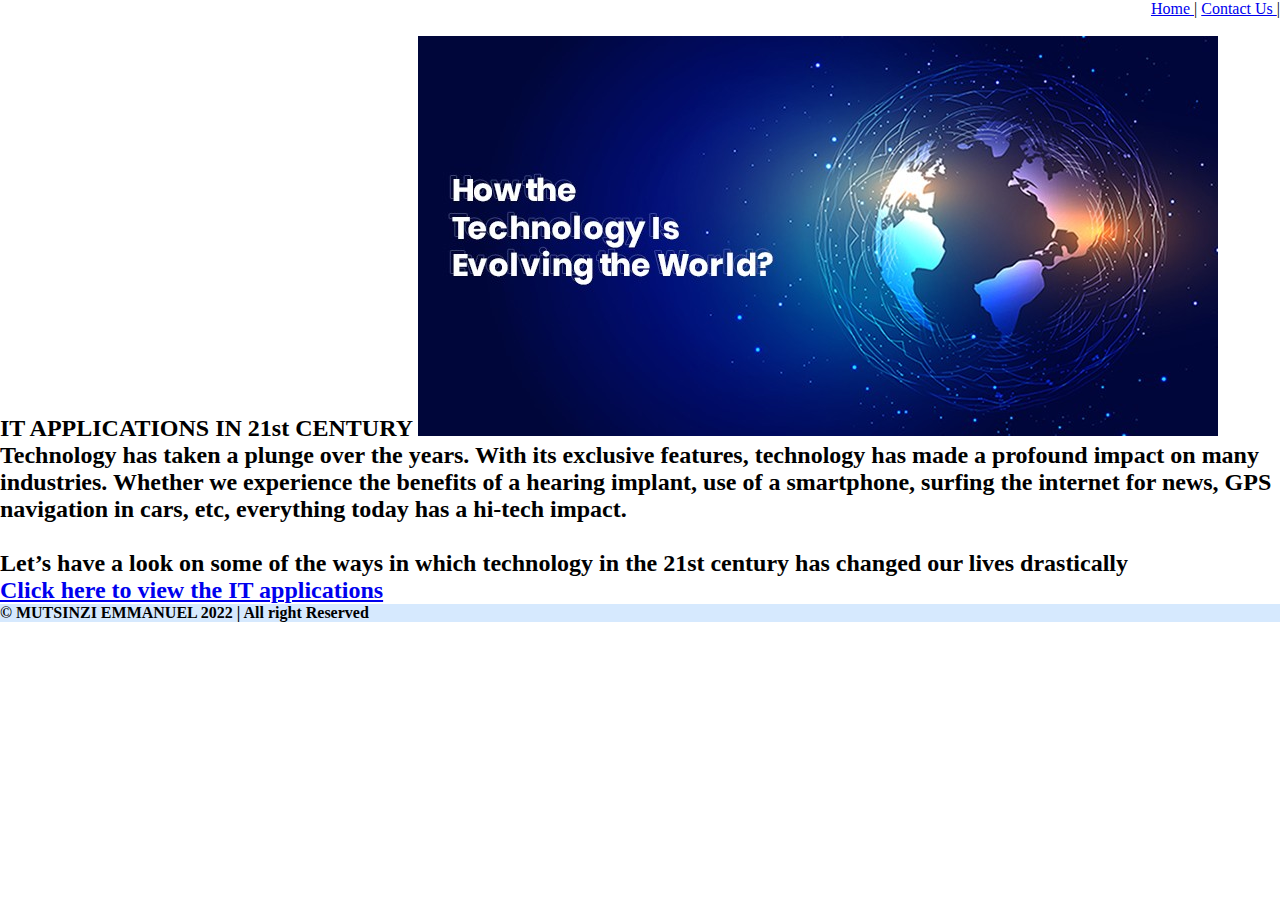
<file: Index.html>
<!DOCTYPE html>
<html lang="en">
  <head>
    <meta charset="utf-8">
	<meta name="viewport" content="width=device-width, initial-scale=1">
	<link rel="stylesheet" href="https://cdnjs.cloudflare.com/ajax/libs/font-awesome/4.7.0/css/font-awesome.min.css">
    <link rel="stylesheet" type="text/css" href="Index.css" />
    <title> Home </title>
  </head>
  <header>
     <nav>
        <p style="float: right">
          <a href="Index.html"> Home </a> |
           <a href="Contact_Us.html"> Contact Us </a> | 
        </p>
     </nav>
  </header>

  <br>
  <br>
  <body>
   <div class='menu'>
   	<h2> IT APPLICATIONS IN 21st CENTURY</hygiene>
   <img src="Evolution_of_It.jpeg"/>
   	<p> Technology has taken a plunge over the years. With its exclusive features, technology has made a profound impact on many industries. Whether we experience the benefits of a hearing implant, use of a smartphone, surfing the internet for news, GPS navigation in cars, etc, everything today has a hi-tech impact.  </p>
   <br >
   	<p>Let’s have a look on some of the ways in which technology in the 21st century has changed our lives drastically </p>
        <a href="https://www.linkedin.com/pulse/7-uses-technology-21st-century-life-paresh-sagar"> Click here to view the IT applications </a> 
   </div>
</body>

<div class='footer'>
<h4>&copy; MUTSINZI EMMANUEL 2022 | All right Reserved </h4>
</div>

</html>
</file>
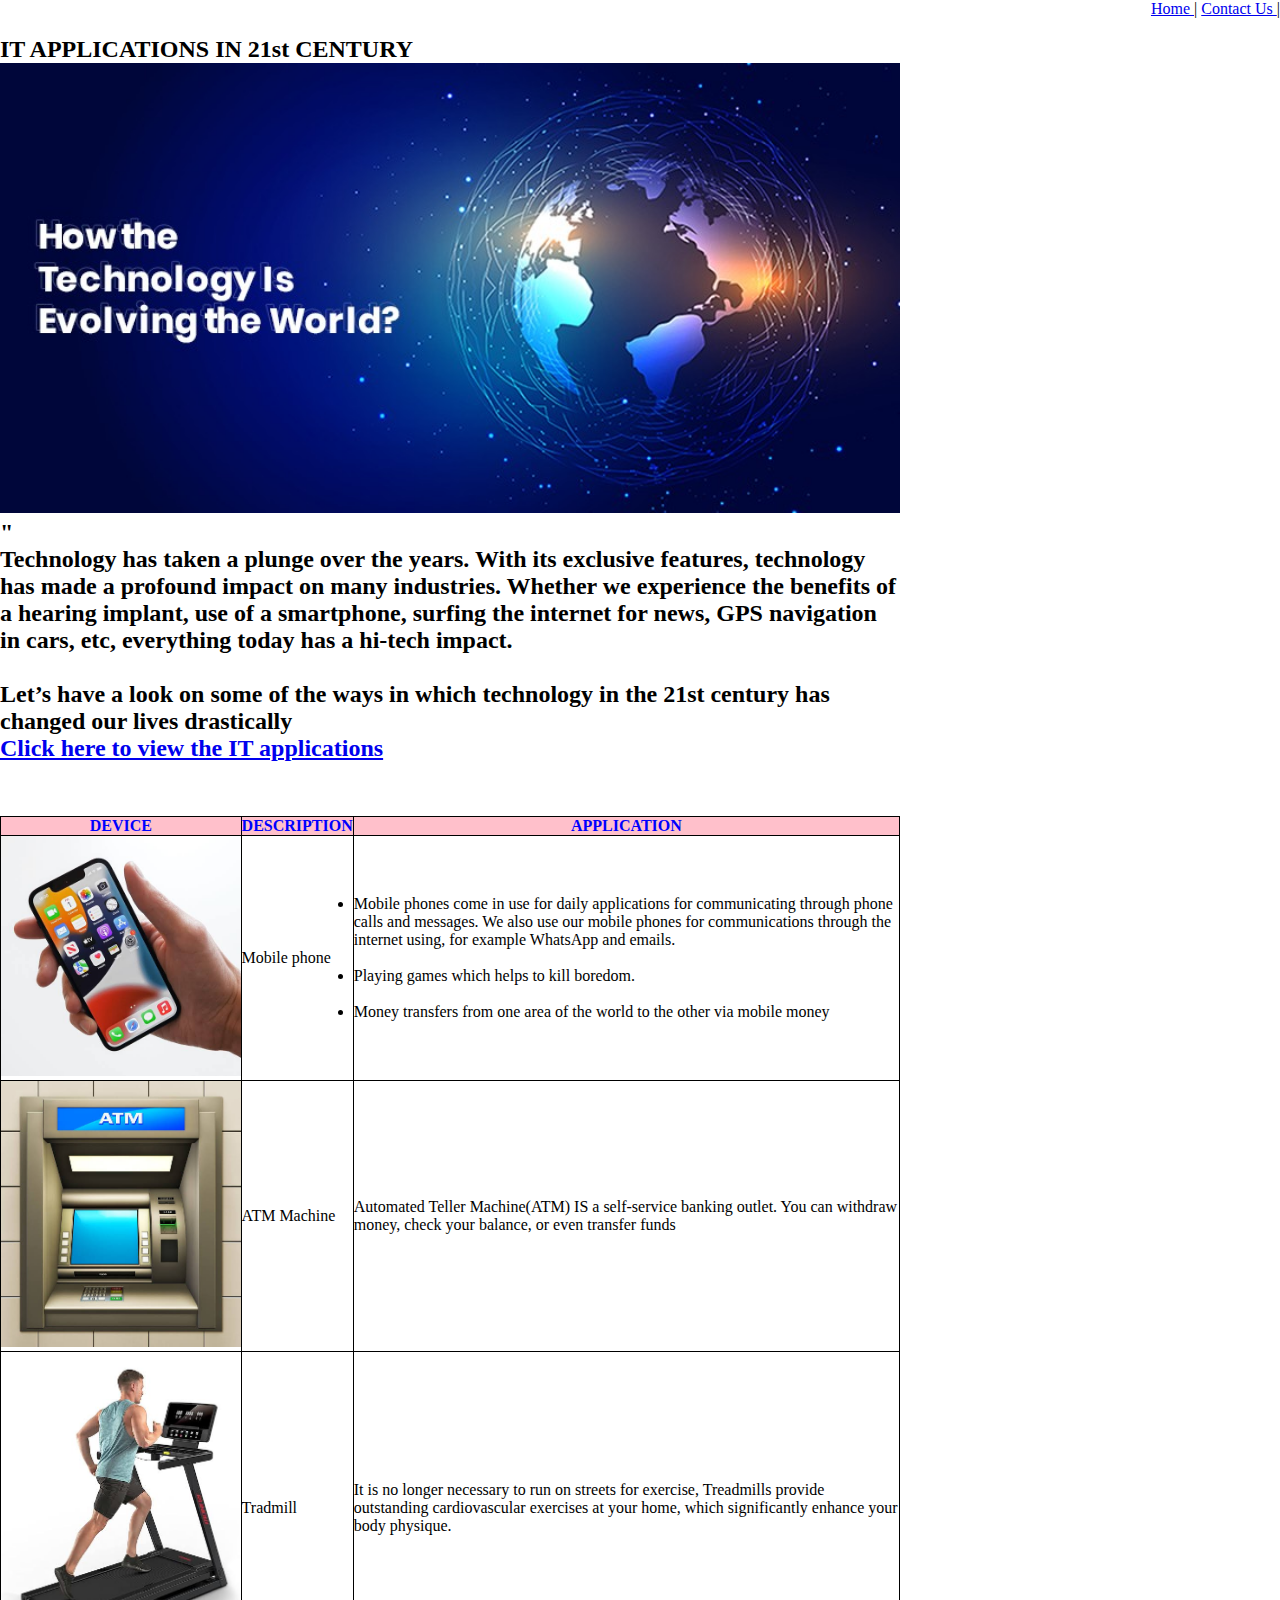
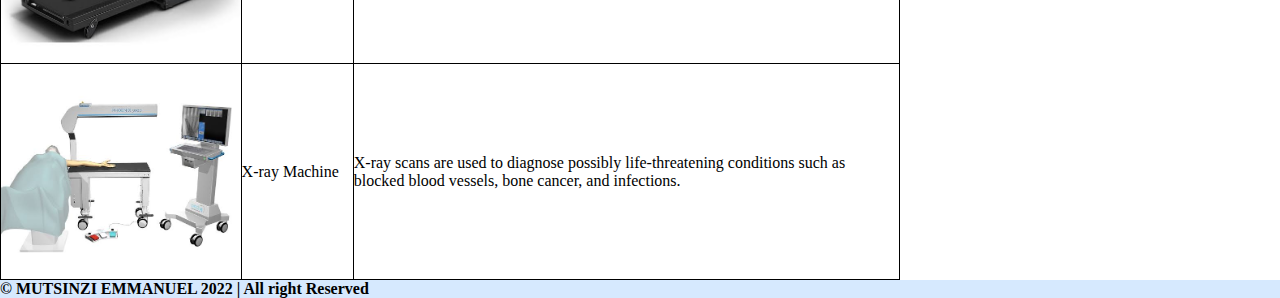
<file: index.html>
<!DOCTYPE html>
<html lang="en">
  <head>
    <meta charset="utf-8">
	<meta name="viewport" content="width=device-width, initial-scale=1">
	<link rel="stylesheet" href="https://cdnjs.cloudflare.com/ajax/libs/font-awesome/4.7.0/css/font-awesome.min.css">
    <link rel="stylesheet" type="text/css" href="Index.css" />
    <title> Home </title>
  </head>
  <header>
     <nav>
        <p style="float: right">
          <a href="index.html"> Home </a> |
           <a href="contact_us.html"> Contact Us </a> | 
        </p>
     </nav>
  </header>

  <br>
  <br>
  <body>
   <div class='menu1'>
   	<h2> IT APPLICATIONS IN 21st CENTURY</hygiene>
   <img src="Evolution_of_It.jpeg" width="100%">
					" 

   	<p> Technology has taken a plunge over the years. With its exclusive features, technology has made a profound impact on many industries. Whether we experience the benefits of a hearing implant, use of a smartphone, surfing the internet for news, GPS navigation in cars, etc, everything today has a hi-tech impact.  </p>
   <br >
   	<p>Let’s have a look on some of the ways in which technology in the 21st century has changed our lives drastically </p>
        <a href="https://www.linkedin.com/pulse/7-uses-technology-21st-century-life-paresh-sagar"> Click here to view the IT applications </a> 
   </div>
	  
	    
	

	  <br>   
	  <br>
          <br>
	  
	<div class='menu2'>
            <! --tables--! >

  <table>

  <thead>

  <tr>

    <th>DEVICE</th>

    <th>DESCRIPTION</th>

    <th>APPLICATION</th>

  </tr>

    </thead>

      <tr>

    <td><Img src="Smartphone.jpeg"style="width: 100%"></td>

    <td>Mobile phone</td>

    <td> 
	    <ul>

            <li>Mobile phones come in use for daily applications for communicating through phone calls and messages. We also use our mobile phones for communications through the internet using, for example WhatsApp and emails. </li>
		<br>

            <li>Playing games which helps to kill boredom.</li> <br>
		    

            <li>Money transfers from one area of the world to the other via mobile money </li>

         </ul>
	</td>

  </tr>

  <tr>

    <td><Img src="Atm_machine.jpeg" style="width: 100%"></td>

    <td> ATM Machine </td>

    <td>Automated Teller Machine(ATM) IS a self-service banking outlet. You can withdraw money, check your balance, or even transfer funds </td>

  </tr>

  <tr>

    <td><Img src="Treadmill.jpeg" style="width: 100%; height"></td>

    <td> Tradmill</td>

    <td>It is no longer necessary to run on streets for exercise, Treadmills provide outstanding cardiovascular exercises at your home, which significantly enhance your body physique.</td>

  </tr>

   <tr>

    <td><Img src="X-ray_machine.jpeg" style="width: 100%; height"></td>

    <td> X-ray Machine</td>

    <td>X-ray scans are used to diagnose possibly life-threatening conditions such as blocked blood vessels, bone cancer, and infections.</td>

  </tr>

</table>
		
	</div>
	
</body>

<div class='footer'>
<h4>&copy; MUTSINZI EMMANUEL 2022 | All right Reserved </h4>
</div>

</html>
</file>
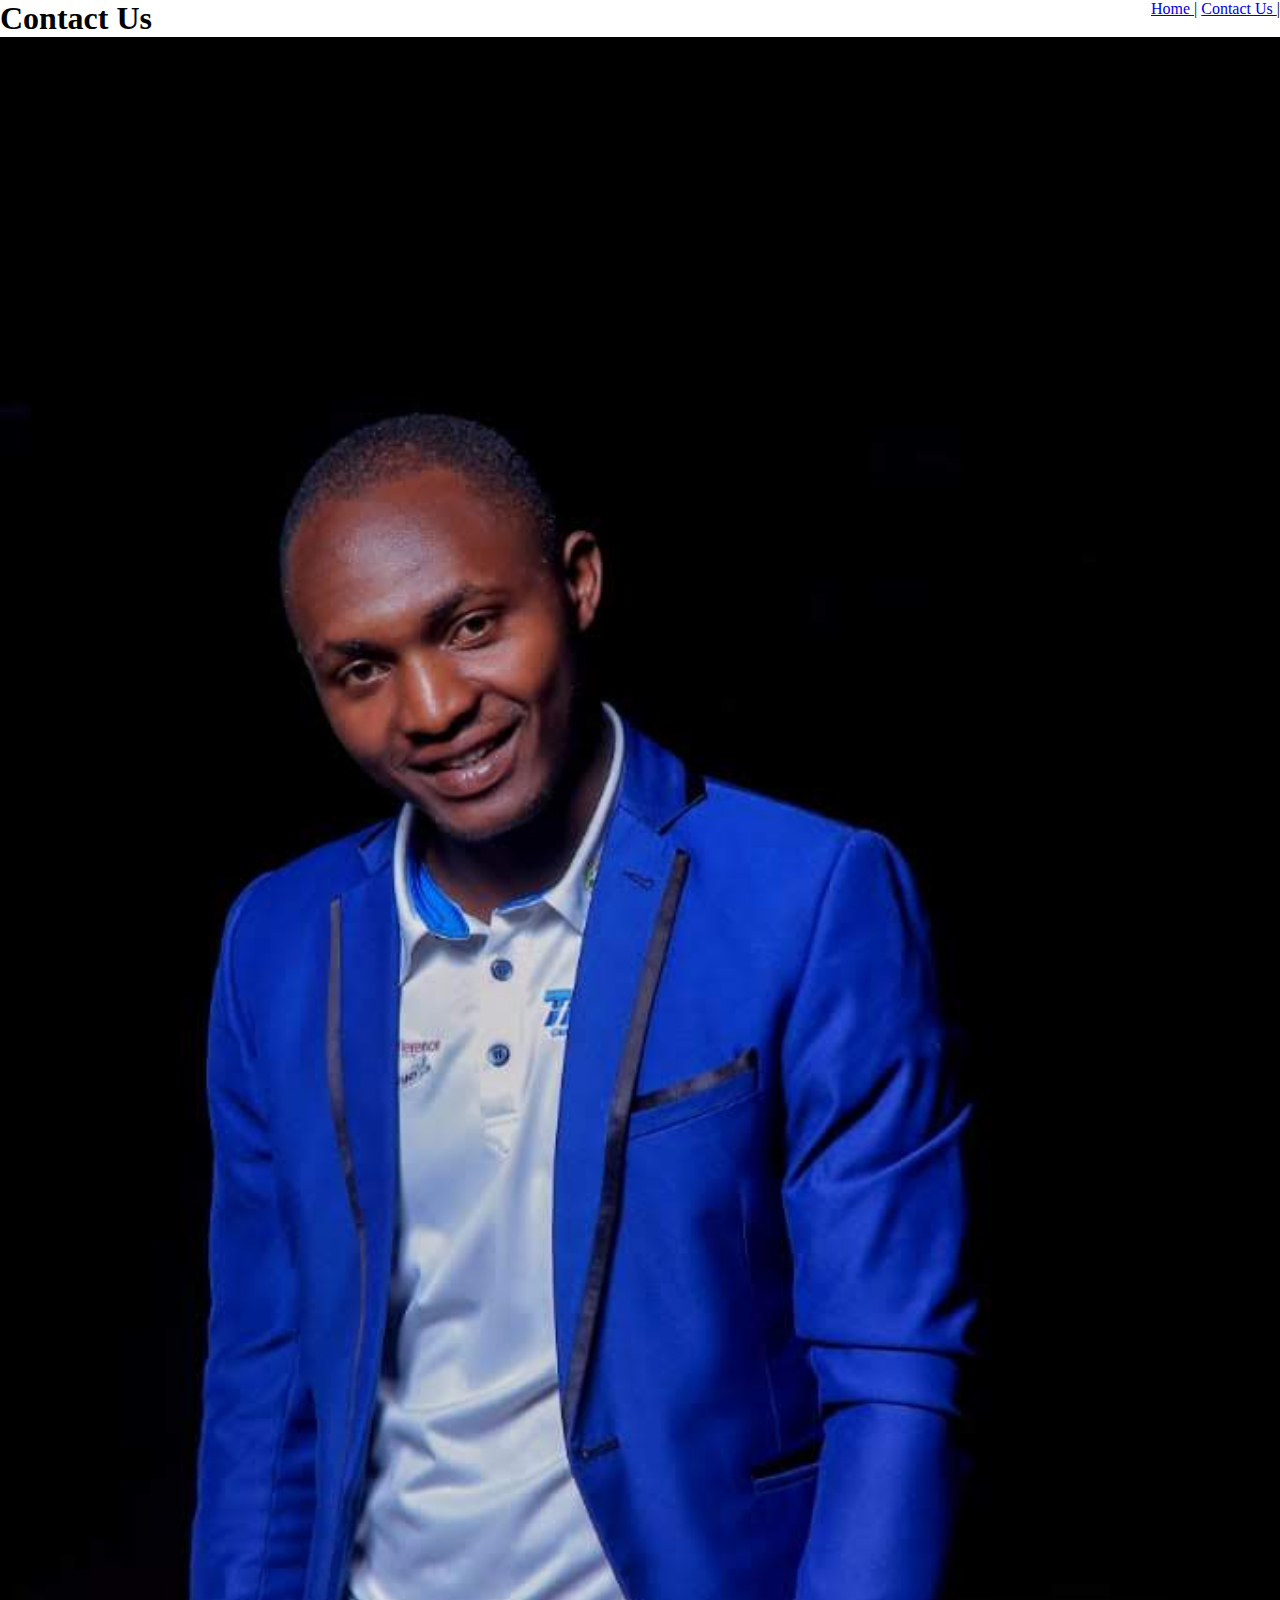
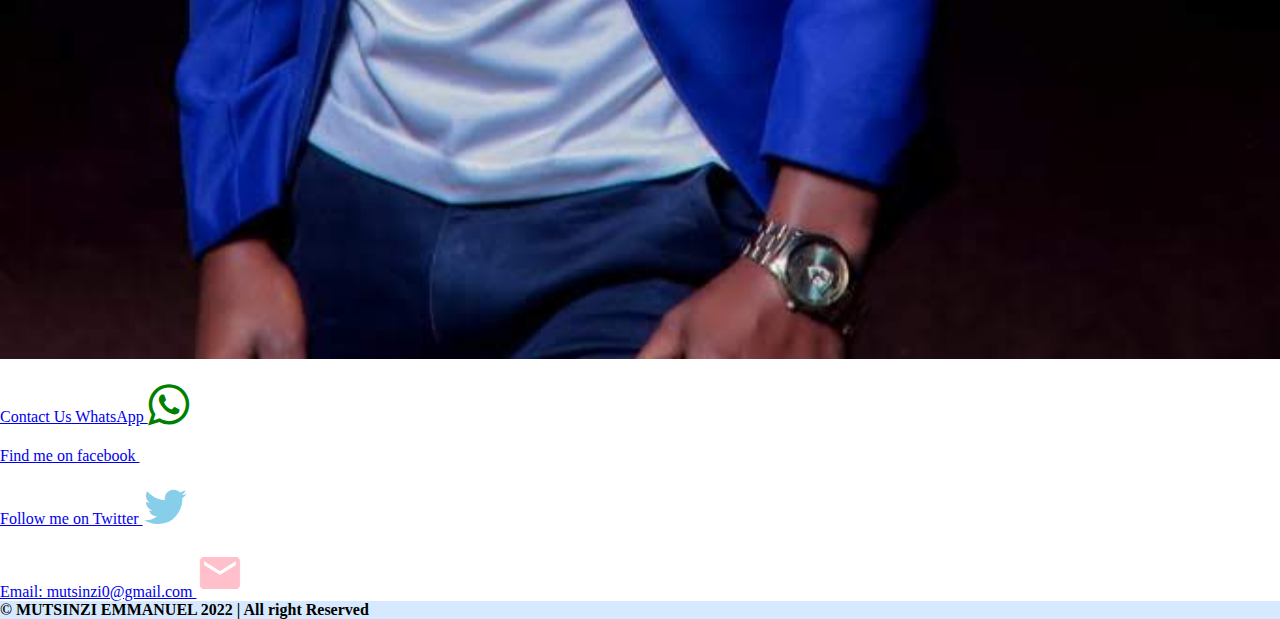
<file: Contact_Us.html>
<!DOCTYPE html>
<html lang="en">
  <head>
    <meta charset="utf-8">
 	<meta name="viewport" content="width=device-width, initial-scale=1">
 	<link rel="stylesheet" href="https://cdnjs.cloudflare.com/ajax/libs/font-awesome/4.7.0/css/font-awesome.min.css">
     <link href="https://fonts.googleapis.com/icon?family=Material+Icons" rel="stylesheet">
	 <link rel="stylesheet" type="text/css" href="Index.css" />
    <title>Contact Us </title>
  </head>
  <body>

    <header>
       <nav>
          <p style="float: right">
             <a href="Index.html"> Home </a> |
             <a href="Contact_Us.html"> Contact Us </a> |
          </p>
       </nav>
    </header>
    
    <h1>Contact Us</h1>
    <img src="IMG-20200320-WA0047.jpg"height="80%" width="100%" />
     <br>
      <br>
       <a href="https://api.whatsapp.com/send?phone=+256754445856"> Contact Us WhatsApp </a> <i class="fa fa-whatsapp" style="font-size:48px;color:Green"></i>
      	
      <br>
      <br>

      <a href="https://m.facebook.com/100003629049146/"> Find me on facebook </a> <i class="fa fa-Facebook" style="font-size:48px;color:Blue"></i>
      <br>
      <br>
      	
        <a href="    https://twitter.com/Mutsinzi_emmanl?t=AVcT9tVES_mhsf2t12QTeA&s=09 "> Follow me on Twitter </a> <i class="fa fa-twitter" style="font-size:48px;color:SkyBlue"></i>
      <br>
      <br>
      	
      <a href="https://mutsinzi0@gmail.com"> Email: mutsinzi0@gmail.com </a>  <i class="material-icons" style="font-size:48px;color:pink">mail</i>
  </body>
  
  <div class='footer'>
<h4> &copy; MUTSINZI EMMANUEL 2022 | All right Reserved </h4>
</div>

</html>
</file>
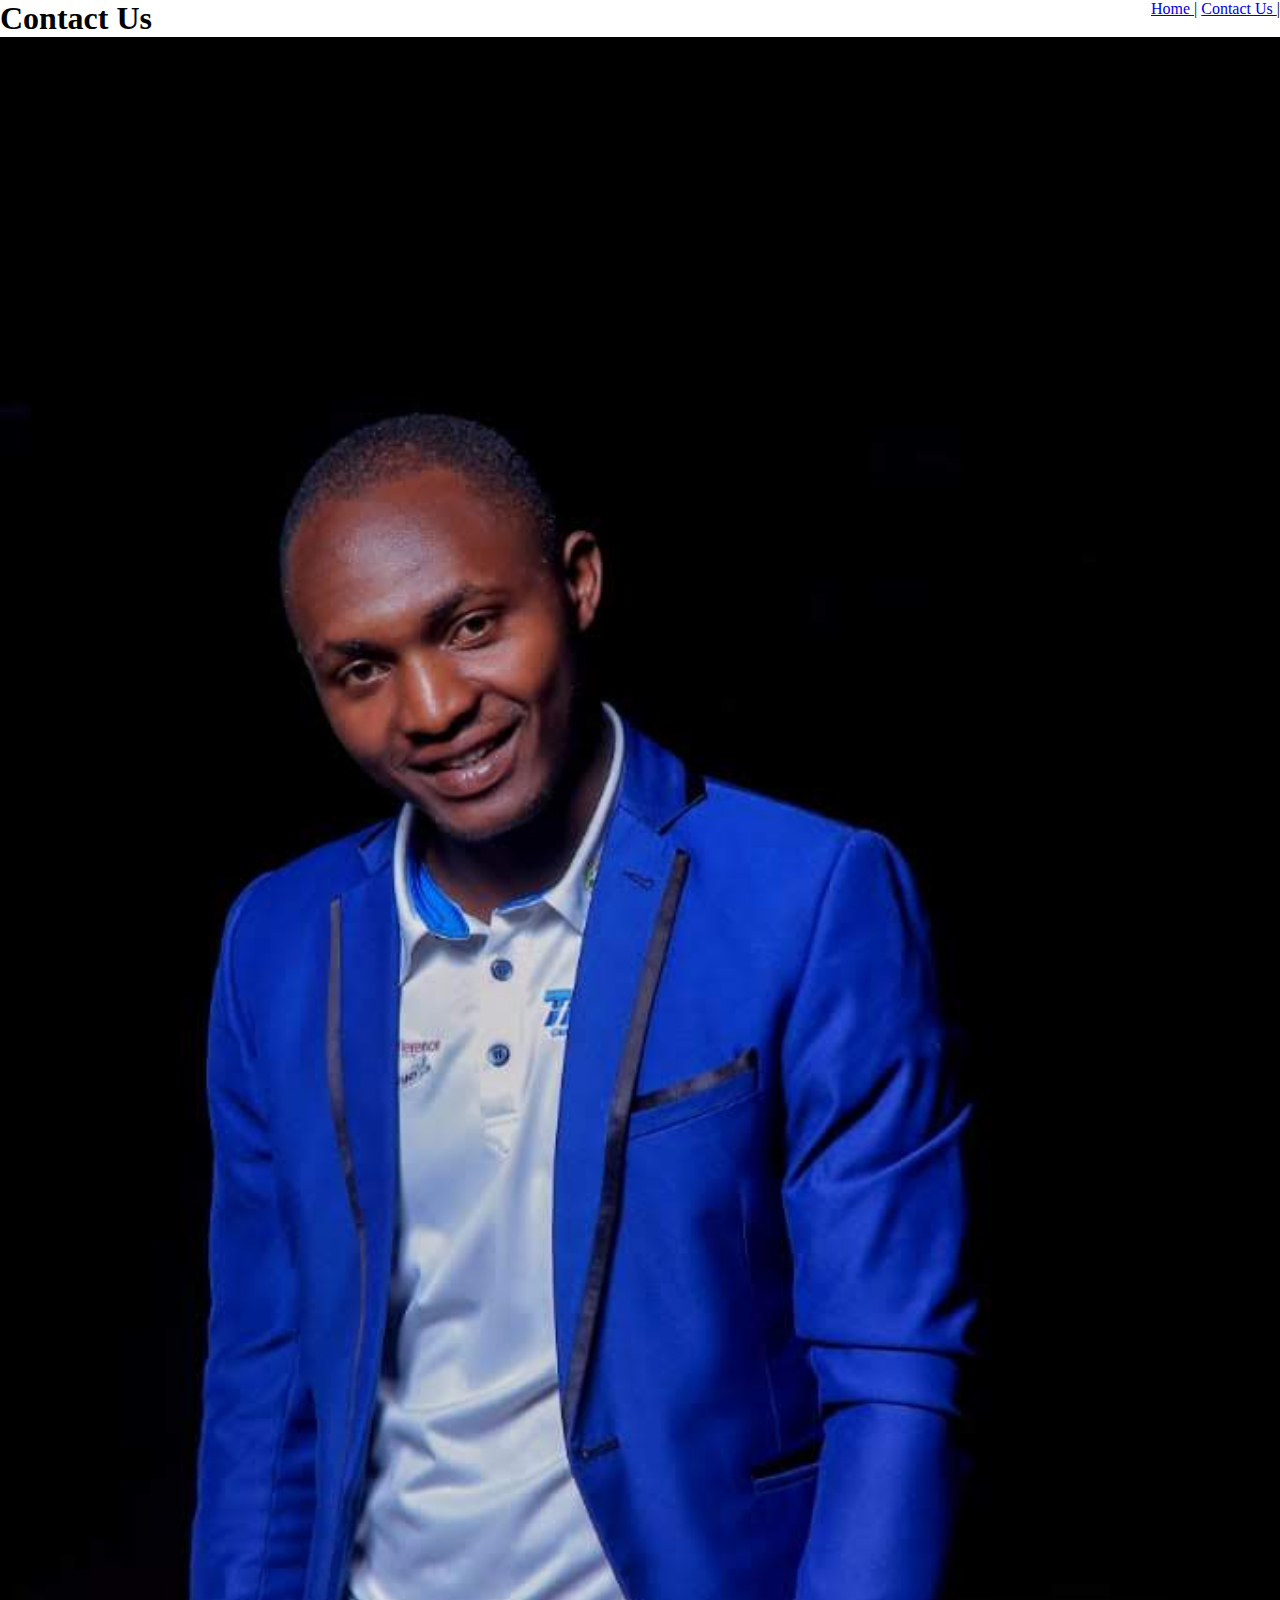
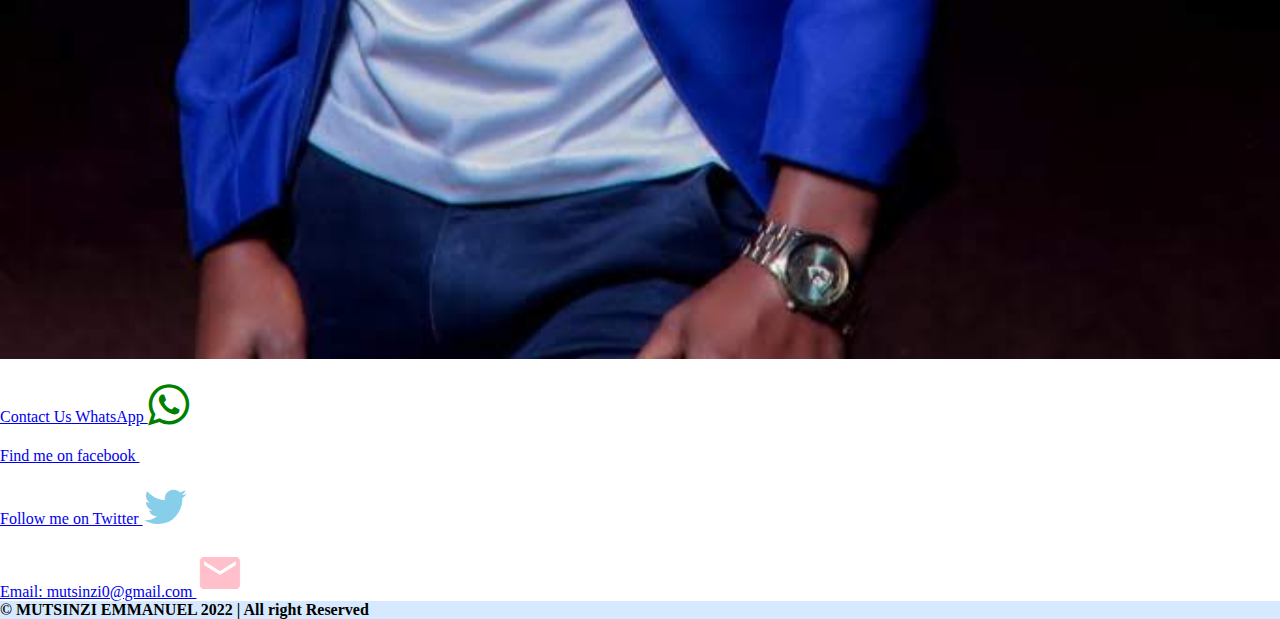
<file: contact_us.html>
<!DOCTYPE html>
<html lang="en">
  <head>
    <meta charset="utf-8">
 	<meta name="viewport" content="width=device-width, initial-scale=1">
 	<link rel="stylesheet" href="https://cdnjs.cloudflare.com/ajax/libs/font-awesome/4.7.0/css/font-awesome.min.css">
     <link href="https://fonts.googleapis.com/icon?family=Material+Icons" rel="stylesheet">
	 <link rel="stylesheet" type="text/css" href="Index.css" />
    <title>Contact Us </title>
  </head>
  <body>

    <header>
       <nav>
          <p style="float: right">
             <a href="index.html"> Home </a> |
             <a href="Contact_Us.html"> Contact Us </a> |
          </p>
       </nav>
    </header>
    
    <h1>Contact Us</h1>
    <img src="IMG-20200320-WA0047.jpg"height="80%" width="100%" />
     <br>
      <br>
       <a href="https://api.whatsapp.com/send?phone=+256754445856"> Contact Us WhatsApp </a> <i class="fa fa-whatsapp" style="font-size:48px;color:Green"></i>
      	
      <br>
      <br>

      <a href="https://m.facebook.com/100003629049146/"> Find me on facebook </a> <i class="fa fa-Facebook" style="font-size:48px;color:Blue"></i>
      <br>
      <br>
      	
        <a href="    https://twitter.com/Mutsinzi_emmanl?t=AVcT9tVES_mhsf2t12QTeA&s=09 "> Follow me on Twitter </a> <i class="fa fa-twitter" style="font-size:48px;color:SkyBlue"></i>
      <br>
      <br>
      	
      <a href="https://mutsinzi0@gmail.com"> Email: mutsinzi0@gmail.com </a>  <i class="material-icons" style="font-size:48px;color:pink">mail</i>
  </body>
  
  <div class='footer'>
<h4> &copy; MUTSINZI EMMANUEL 2022 | All right Reserved </h4>
</div>

</html>
</file>
<file: Index.css>
* {
margin: 0;
padding: 0;
box-sizing: border-box;
}

.menu1 {

background-color#D6E9FE; /* Light blue */

height: auto;

width: 900px;

}

.menu2 {
background-color:; /* yellow*/
height: auto;
width: 900px;
}



.footer {
clear: both; /* Add this */
height: 10%;
align-items: bottom;
background-color: #D6E9FE; /* Light blue */
}

table{
 border-collapse: collapse;
 border: 1px solid black;
 width: 100%;
 }
 
 thead{
border-collapse: collapse;
border: 1px solid black;
 	
} 

th{
 border-collapse: collapse;
 border: 1px solid black;
	
	color: blue;
 background-color: pink;
} 

tr{
border-collapse: collapse;
border: 1px solid black;
} 

td{
 border-collapse: collapse;
 border: 1px solid black;
} 
	

/* Mobile Styles */
@media only screen and (max-width: 400px) {
body {
background-color: ; /* Red */
}
}

/* Tablet Styles */
@media only screen and (min-width: 401px) and (max-width: 960px) {
	body {
 background-color: ; /* Yellow */
}
}

/* Desktop Styles */
@media only screen and (min-width: 961px) {
body {
background-color: ; /* Blue */
}
}
</file>
